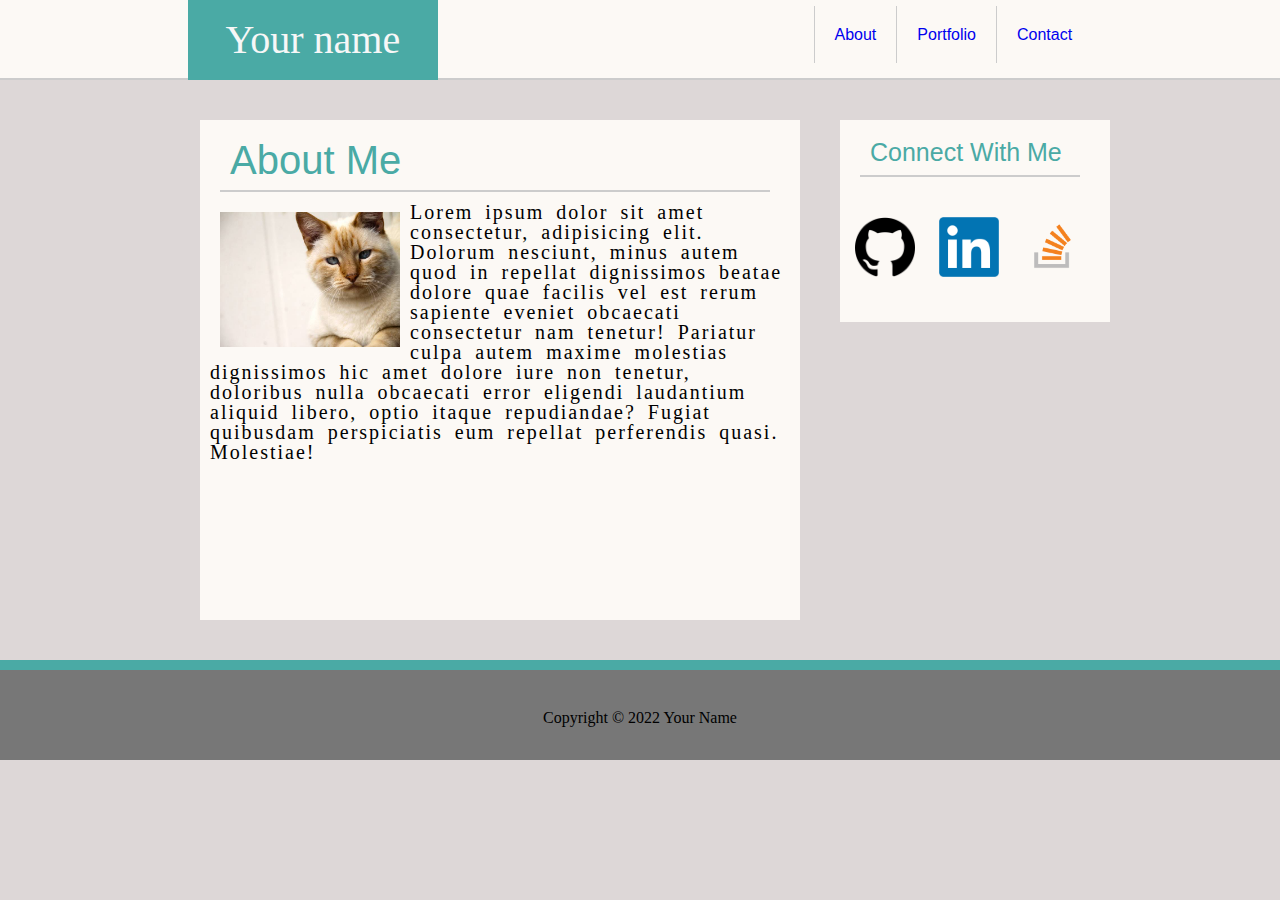
<file: index.html>
<!DOCTYPE html>
<html lang="en">
<head>
    <meta charset="UTF-8">
    <meta http-equiv="X-UA-Compatible" content="IE=edge">
    <meta name="viewport" content="width=device-width, initial-scale=1.0">
    <link rel="stylesheet" href="style.css/reset.css">
    <link rel="stylesheet" href="style.css/style.css">
    <title></title>
</head>

<body>
    <header>
        <div class="myname">
            <h1><a href="#"></a>Your name</h1> 
        </div>
        <div class="menu">
            <ul>
                <li><a href="index.html">About</a></li>
                <li><a href="portfolio.html">Portfolio</a></li>
                <li><a href="contact.html">Contact</a></li>
            </ul>
        </div>
    </header>
    <main>
        <div class="content">
            <h2>About Me</h2>
            <div>
            <p class="text"><img class="cat-picture" src="img/cat.jpg" width="200px" alt="">Lorem ipsum dolor sit 
                amet consectetur, adipisicing elit. Dolorum nesciunt, minus autem quod in repellat dignissimos beatae 
                dolore quae facilis vel est rerum sapiente eveniet obcaecati consectetur nam tenetur! Pariatur culpa 
                autem maxime molestias dignissimos hic amet dolore iure non tenetur, doloribus nulla obcaecati error 
                eligendi laudantium aliquid libero, optio itaque repudiandae? Fugiat quibusdam perspiciatis 
                eum repellat perferendis quasi. Molestiae!</p>
            </div>
        </div>

        <div class="connect">
            <div>
            <h3>Connect With Me</h3>
            <a class="icon" href="#"><img src="img/github.png" width="60px" alt="git"></a>
            <a class="icon" href="#"><img src="img/linkedin.png" width="60px" alt="lin"></a>
            <a class="icon" href="#"><img src="img/stack.png" width="60px" alt="stack"></a>
            </div>

        </div>
        </main>
    
        <footer>
            <div class="bord"></div>
                <h4>Copyright &copy; 2022 Your Name</h4>
        </footer>
    
</body>

</html>
</file>
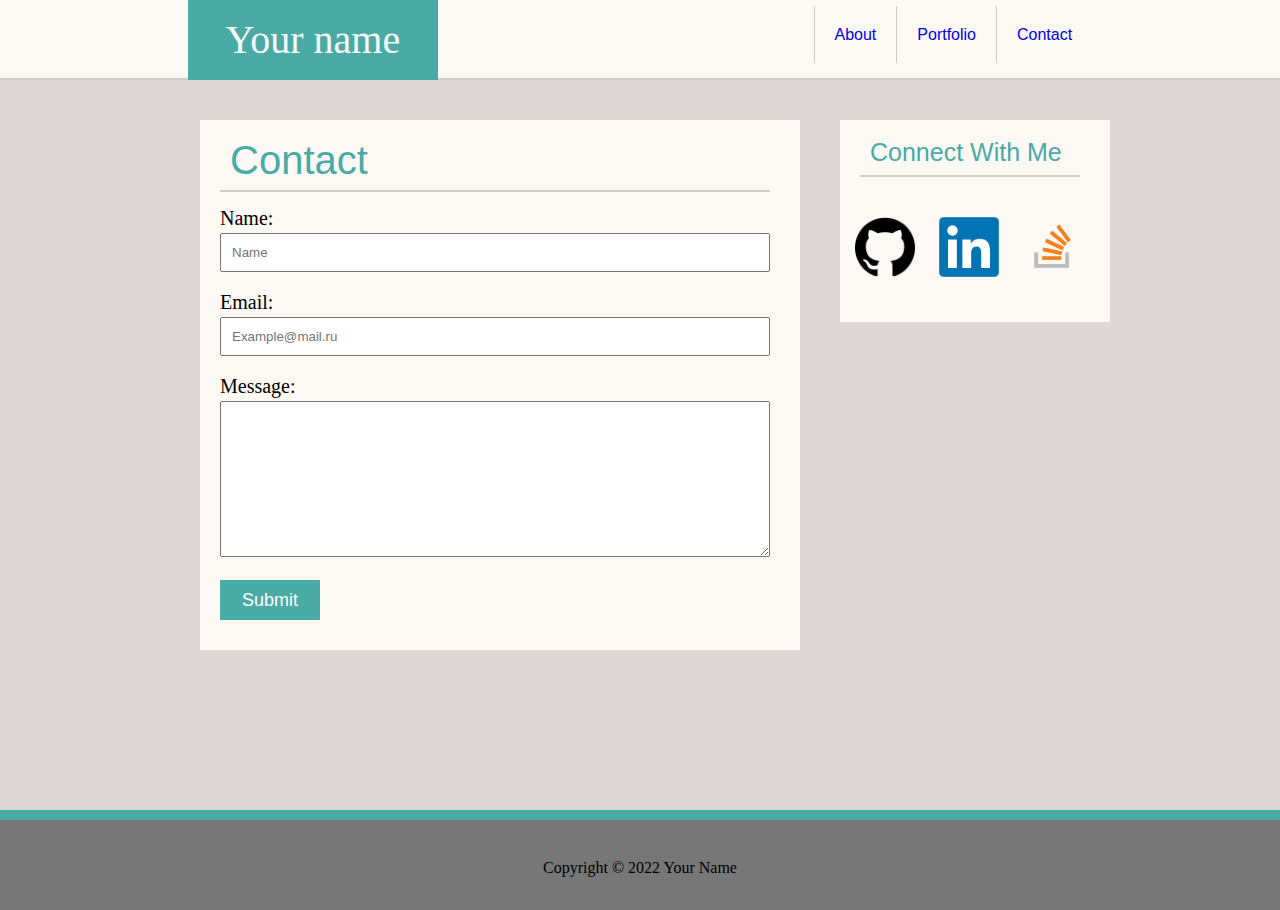
<file: contact.html>
<!DOCTYPE html>
<html lang="en">
<head>
    <meta charset="UTF-8">
    <meta http-equiv="X-UA-Compatible" content="IE=edge">
    <meta name="viewport" content="width=device-width, initial-scale=1.0">
    <link rel="stylesheet" href="style.css/reset.css">
    <link rel="stylesheet" href="style.css/contact.css">
    <title>Document</title>
</head>

<body>
    <header>
        <div class="myname">
            <h1><a href="#"></a>Your name</h1> 
        </div>
        <div class="menu">
            <ul>
                <li><a href="index.html">About</a></li>
                <li><a href="portfolio.html">Portfolio</a></li>
                <li><a href="contact.html">Contact</a></li>
            </ul>
        </div>
    </header>

        <main>
            <div class="contact-mail">
              <h2>Contact</h2><br>
                <label for="name">Name:</label> <br>
               <input type="name" placeholder="Name" required><br>
               <label for="email">Email:</label><br>
               <input type="email" placeholder="Example@mail.ru" required><br>
               <label for="Message">Message:</label><br>
               <textarea name="Message" id="Message" cols="50" rows="10" required></textarea>

               <button>Submit</button>
            </div>

            <div class="connect">
                <div>
                <h3>Connect With Me</h3>
                <a class="icon" href="#"><img src="img/github.png" width="60px" alt="git"></a>
                <a class="icon" href="#"><img src="img/linkedin.png" width="60px" alt="lin"></a>
                <a class="icon" href="#"><img src="img/stack.png" width="60px" alt="stack"></a>
                </div>
    
            </div>
        </main>

         
        <footer>
            <div class="bord"></div>
                <h4>Copyright &copy; 2022 Your Name</h4>
        </footer>
    


</body>
</file>
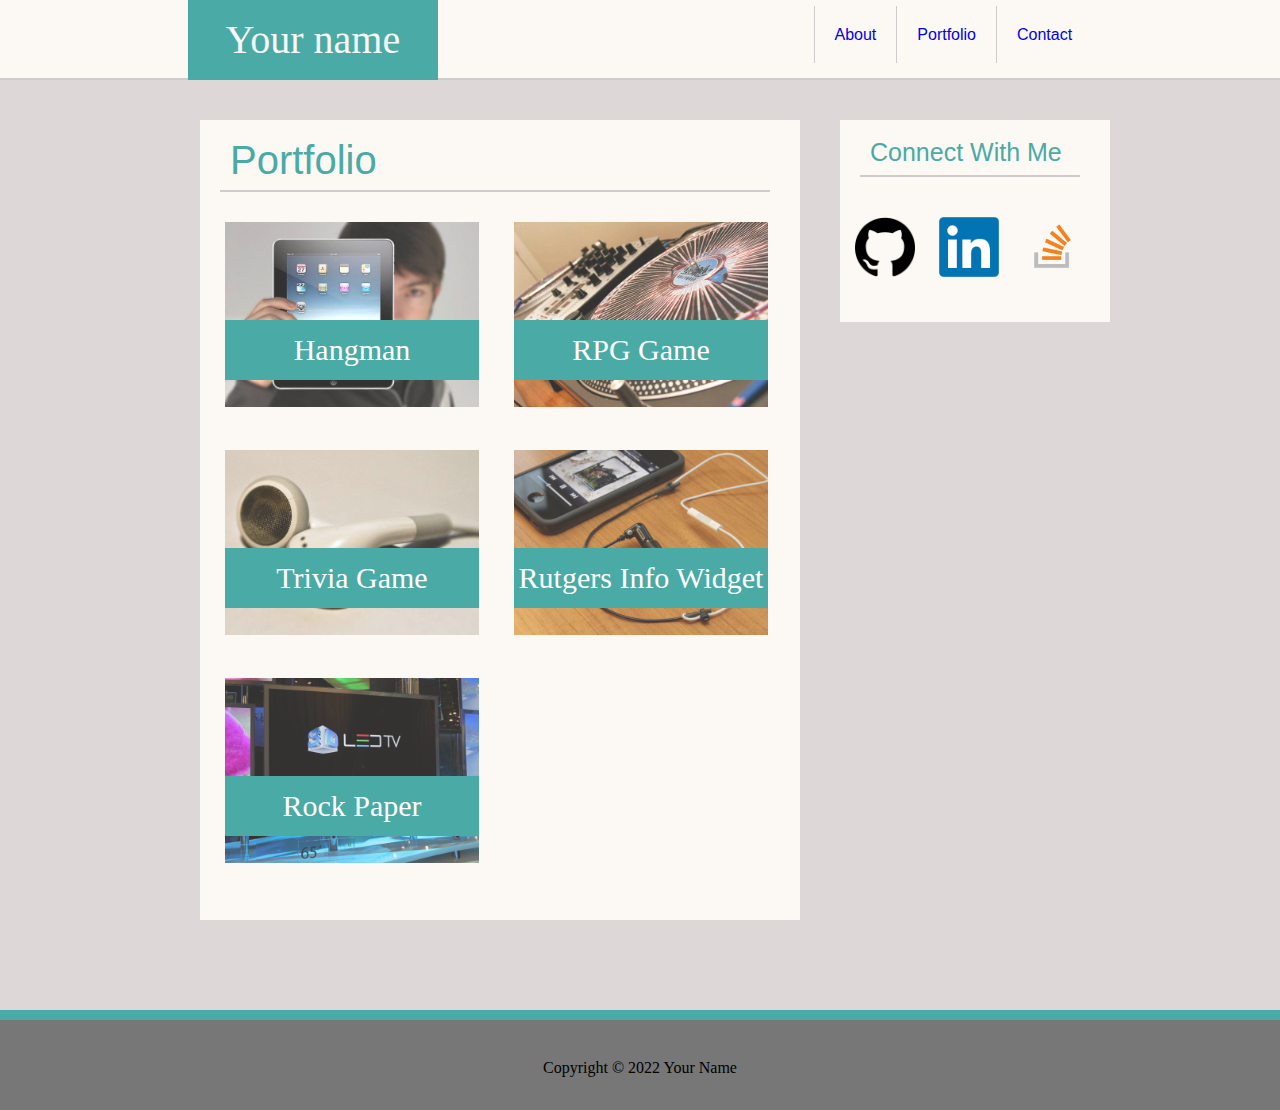
<file: portfolio.html>
<!DOCTYPE html>
<html lang="en">
<head>
    <meta charset="UTF-8">
    <meta http-equiv="X-UA-Compatible" content="IE=edge">
    <meta name="viewport" content="width=device-width, initial-scale=1.0">
    <link rel="stylesheet" href="style.css/reset.css">
    <link rel="stylesheet" href="style.css/portfolio.css">

    <title>Document</title>

</head>

<body>
    <header>
        <div class="myname">
            <h1><a href="#"></a>Your name</h1> 
        </div>
        <div class="menu">
            <ul>
                <li><a href="index.html">About</a></li>
                <li><a href="portfolio.html">Portfolio</a></li>
                <li><a href="contact.html">Contact</a></li>
            </ul>
        </div>
    </header>

    <main>
        <div class="content-product">
            <div>
                <h2>Portfolio</h2>
            </div>
            <div class="product">
            <div class="img-name"> <img src="img/hangman.jpg" alt="hang"> <h5>Hangman</h5> </div>
            <div class="img-name"> <img src="img/rpg.jpg" alt="rgp"> <h5>RPG Game</h5> </div>
            <div class="img-name"> <img src="img/trivia.jpg" alt="trivia"> <h5>Trivia Game</h5> </div>
            <div class="img-name"> <img src="img/rutgers.jpg" alt="rut"> <h5>Rutgers Info Widget </h5> </div>
            <div class="img-name"> <img src="img/rock-paper.jpg" alt="hang"> <h5>Rock Paper</h5> </div>
            </div>
        </div>

        <div class="connect">
            <div>
            <h3>Connect With Me</h3>
            <a class="icon" href="#"><img src="img/github.png" width="60px" alt="git"></a>
            <a class="icon" href="#"><img src="img/linkedin.png" width="60px" alt="lin"></a>
            <a class="icon" href="#"><img src="img/stack.png" width="60px" alt="stack"></a>
            </div>

        </div>
    
        </main>

        <footer>
            <div class="bord"></div>
                <h4>Copyright &copy; 2022 Your Name</h4>
        </footer>


    
    
</body>

</html>
</file>
<file: style.css/style.css>
* {
    box-sizing: border-box;
}
body {
    background-color: rgb(221, 215, 215);
}

/* header start*/

header {
    height: 80px;
    border-bottom: 2px solid #ccc;
    width: 100%;
    background-color: rgb(252, 249, 245);
    margin:0 0 30px;
    position: fixed;
    display: flex;
    justify-content: space-around;
}

.myname {
    background-color: #4aaaa5;
    color: rgb(247, 247, 247);
    width: 250px;
    height: 80px;
    text-align: center;
    line-height: 80px;
    font-size: 40px;
    cursor: pointer;
}


.menu ul{
    line-height: 70px;
    cursor: pointer;
    font-family: Arial, Helvetica, sans-serif;
    color: rgba(13, 52, 87, 0.753);
    display: flex;
    justify-content: space-evenly;

}

li a {
    border-left: 1px solid #ccc;
    padding: 20px;
    width: 100%;
    text-decoration: none;
}

/* header end*/


/* main */


main {
    height: 600px;
    padding-top: 80px;
    display: flex;
}

.content {
    margin-left: 200px;
    background-color: rgb(252, 249, 245);
    margin-top: 40px;
    width: 600px;
    height: 500px;
}

.text {
    font-size: 20px;
    float: left;
    word-spacing: 5px;
    letter-spacing: 2px;
    padding: 10px;
}

.cat-picture {
    float: left;
    padding: 10px;
}

h2 {
    font-size: 40px;
    margin-left: 20px;
    padding: 20px 10px 10px 10px;
    color: #4aaaa5;
    font-family: Arial, Helvetica, sans-serif;
    border-bottom: 2px solid #ccc;
    width: 550px;
}

.connect {
    background-color: rgb(252, 249, 245);
    width: 270px;
    height: 202px;
    margin-top: 40px;
    margin-left: 40px;
}

h3 {
    font-size: 25px;
    margin-left: 20px;
    padding: 20px 10px 10px 10px;
    color: #4aaaa5;
    font-family: Arial, Helvetica, sans-serif;
    border-bottom: 2px solid #ccc;
    width: 220px;
}

.icon {
    padding: 5px;
    margin-left: 10px;
}

a img {
    margin-top: 40px;
}

/* main */


/* footer */

.bord {
    width: 100%;
    height: 10px;
    background-color: #4aaaa5;
    margin-top: 60px;
}

footer {
    width: 100%;
    height: 100px;
    background-color: #777;
}

h4 {
    text-align: center;
    margin-top: 40px;
}

/* footer */
</file>
<file: style.css/contact.css>
* {
    box-sizing: border-box;
}
body {
    background-color: rgb(221, 215, 215);
}


/* header start*/

header {
    height: 80px;
    border-bottom: 2px solid #ccc;
    width: 100%;
    background-color: rgb(252, 249, 245);
    margin:0 0 30px;
    position: fixed;
    display: flex;
    justify-content: space-around;
    z-index: 2;
}

.myname {
    background-color: #4aaaa5;
    color: rgb(247, 247, 247);
    width: 250px;
    height: 80px;
    text-align: center;
    line-height: 80px;
    font-size: 40px;
    cursor: pointer;
}


.menu ul{
    line-height: 70px;
    cursor: pointer;
    font-family: Arial, Helvetica, sans-serif;
    color: rgba(13, 52, 87, 0.753);
    display: flex;
    justify-content: space-evenly;

}

li a {
    border-left: 1px solid #ccc;
    padding: 20px;
    width: 100%;
    text-decoration: none;
}

/* header end*/

/* main */

main {
    padding: 80px;
    display: flex;
}

.contact-mail {
    background-color: rgb(252, 249, 245);
    width: 600px;
    height: 530px;
    margin: 40px 0px 20px 120px;
}


h2 {
    font-size: 40px;
    margin-left: 20px;
    padding: 20px 10px 10px 10px;
    color: #4aaaa5;
    font-family: Arial, Helvetica, sans-serif;
    border-bottom: 2px solid #ccc;
    width: 550px;
}

.contact-mail input {
    width: 550px;
    margin-left: 20px;
    padding: 10px;
    margin-bottom: 20px;
    margin-top: 5px;
}

.contact-mail textarea {
    margin-left: 20px;
    width: 550px;
    margin-top: 5px;
    margin-bottom: 20px;
}

.contact-mail label {
    font-size: 20px;
    margin-left: 20px;
    margin-top: 150px;
}

button {
    font-size: 18px;
    background-color: #4aaaa5;
    border: none;
    margin-left: 20px;
    width: 100px;
    height: 40px;
    color: white;
    padding: 5px;
}


.connect {
    background-color: rgb(252, 249, 245);
    width: 270px;
    height: 202px;
    margin-top: 40px;
    margin-left: 40px;
}


h3 {
    font-size: 25px;
    margin-left: 20px;
    padding: 20px 10px 10px 10px;
    color: #4aaaa5;
    font-family: Arial, Helvetica, sans-serif;
    border-bottom: 2px solid #ccc;
    width: 220px;
}

.icon {
    padding: 5px;
    margin-left: 10px;
}

a img {
    margin-top: 40px;
}

/* main */

/* footer */

.bord {
    width: 100%;
    height: 10px;
    background-color: #4aaaa5;
    margin-top: 60px;
}

footer {
    width: 100%;
    height: 100px;
    background-color: #777;
    clear: both;
}

h4 {
    text-align: center;
    margin-top: 40px;
}

/* footer */
</file>
<file: style.css/portfolio.css>
* {
    box-sizing: border-box;
}
body {
    background-color: rgb(221, 215, 215);
}


/* header start*/

header {
    height: 80px;
    border-bottom: 2px solid #ccc;
    width: 100%;
    background-color: rgb(252, 249, 245);
    margin:0 0 30px;
    position: fixed;
    display: flex;
    justify-content: space-around;
    z-index: 2;
}

.myname {
    background-color: #4aaaa5;
    color: rgb(247, 247, 247);
    width: 250px;
    height: 80px;
    text-align: center;
    line-height: 80px;
    font-size: 40px;
    cursor: pointer;
}


.menu ul{
    line-height: 70px;
    cursor: pointer;
    font-family: Arial, Helvetica, sans-serif;
    color: rgba(13, 52, 87, 0.753);
    display: flex;
    justify-content: space-evenly;

}

li a {
    border-left: 1px solid #ccc;
    padding: 20px;
    width: 100%;
    text-decoration: none;
}

/* header end*/



/* main */



main {
    padding-top: 80px;
    display: flex;
}

.content-product {
    width: 600px;
    height: 800px;
    background-color: rgb(252, 249, 245);
    margin-left: 200px;
    margin-top: 40px;
    margin-bottom: 30px;
}

.product {
    display: flex;
    flex-wrap: wrap;
}

h2 {
    font-size: 40px;
    margin-left: 20px;
    padding: 20px 10px 10px 10px;
    color: #4aaaa5;
    font-family: Arial, Helvetica, sans-serif;
    border-bottom: 2px solid #ccc;
    width: 550px;
}

.img-name {
    position: relative;
    padding-top: 20px;
    text-align: center;

}

.img-name img {
    width: 274px;
    height: 205px;
    padding: 10px;
    margin-left: 15px;
    opacity: 0.8;
}

.img-name h5 {
    position: absolute;
    left: 25px;
    bottom: 40px;
    color: white;
    width: 254px;
    height: 60px;
    font-size: 30px;
    padding-top: 15px;
    background-color: #4aaaa5;
}



.connect {
    background-color: rgb(252, 249, 245);
    width: 270px;
    height: 202px;
    margin-top: 40px;
    margin-left: 40px;
}

h3 {
    font-size: 25px;
    margin-left: 20px;
    padding: 20px 10px 10px 10px;
    color: #4aaaa5;
    font-family: Arial, Helvetica, sans-serif;
    border-bottom: 2px solid #ccc;
    width: 220px;
}

.icon {
    padding: 5px;
    margin-left: 10px;
}

a img {
    margin-top: 40px;
}

/* main */


/* footer */

.bord {
    width: 100%;
    height: 10px;
    background-color: #4aaaa5;
    margin-top: 60px;
}

footer {
    width: 100%;
    height: 100px;
    background-color: #777;
    clear: both;

}

h4 {
    text-align: center;
    margin-top: 40px;
}

/* footer */
</file>
